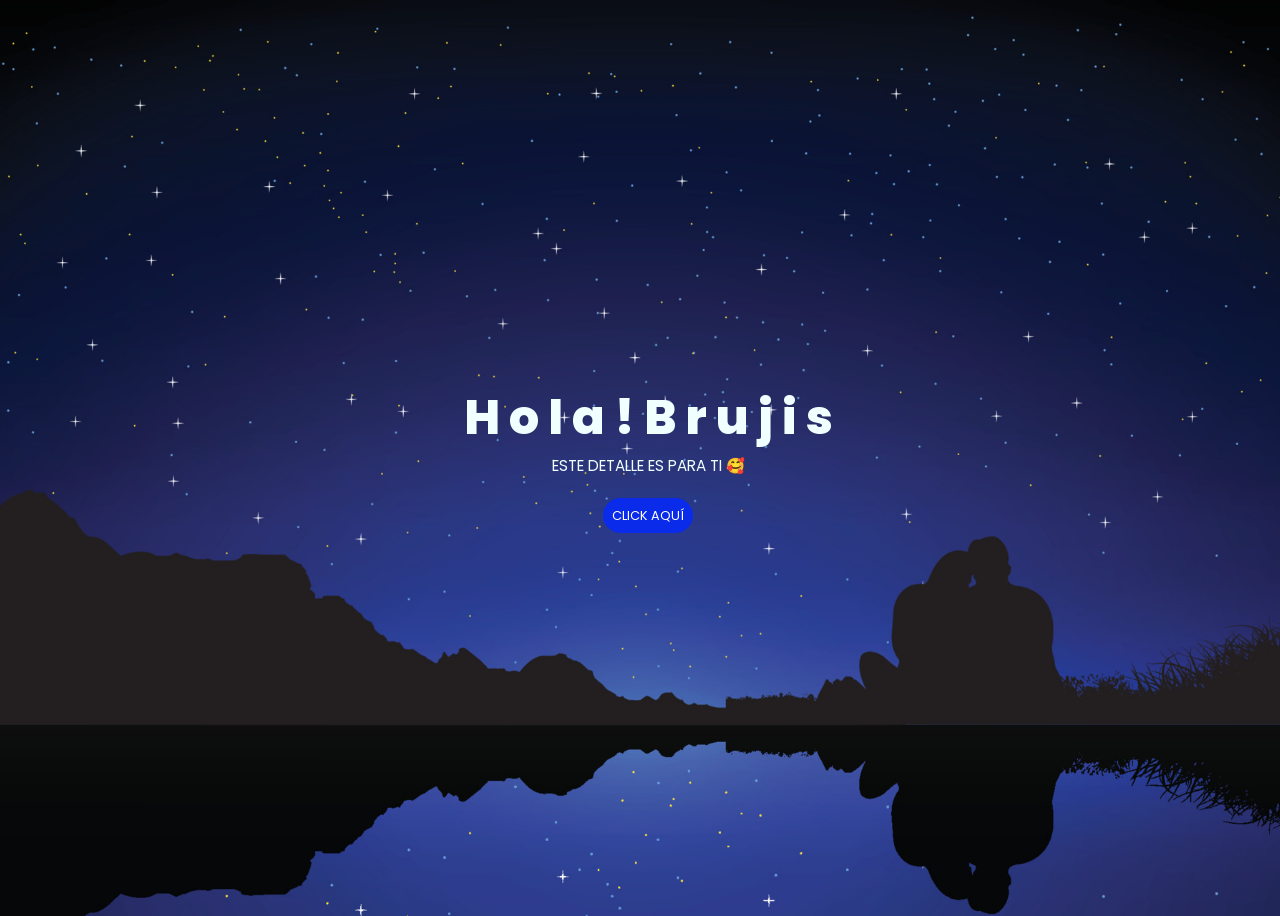
<file: index.html>
<!DOCTYPE html>
<html lang="en">
<head>
    <meta charset="UTF-8">
    <meta http-equiv="X-UA-Compatible" content="IE=edge">
    <meta name="viewport" content="width=device-width, initial-scale=1.0">
    <link rel="stylesheet" href="css/style.css">
    <link rel="icon" href="img/flowers.png" type="image/x-icon">
    <title>FELIZ SAN VALENTIN 2025</title>
</head>

<body>
    <div class="greetings">
        <span>H</span>
        <span>o</span>
        <span>l</span>
        <span>a</span>
        <span>!</span>
        <span>B</span>
        <span>r</span>
        <span>u</span>
        <span>j</span>
        <span>i</span>
        <span>s</span>
        <span></span>
        <span></span>
        <span></span>
        <span></span>
        <span></span>
        <span></span>
        <span></span>
    </div>
    <div class="description">
        <span>ESTE DETALLE ES PARA TI 🥰</span>
    </div>
    <div class="button">
        <button class="botones">
            <a href="flower.html" style="color: #fff;">CLICK AQUÍ</a>
        </button>
    </div>

</body>

</html>
</file>
<file: css/style.css>
@import url('https://fonts.googleapis.com/css2?family=Poppins:ital,wght@0,500;1,900&display=swap');
*{
    font-family: 'Poppins',cursive;
}

body {
    color: azure;
    width: 100%;
    height: 82vh;
    display: flex;
    flex-direction: column;
    align-items: center;
    justify-content: center;
    min-height: 100vh;
    background: url("fondo 01.jpg") no-repeat;
    background-size: cover;
    background-position: center;
    
}

.botones {
    padding: 9px;
    border-radius: 80px;
    background-color: transparent;
    border: none;
}

.botones a{
    background-color:  #0a2be9;
    padding: 9px;
    border-radius: 80px;
    -webkit-border-radius: 80px;
    -moz-border-radius: 80px;
    -ms-border-radius: 80px;
    -o-border-radius: 80px; 
}

.botones a:focus{
    background-color: rgb(50, 194, 194);

}

.greetings{
    font-size: 3rem;
    font-weight: 800;
    text-align: center;
}

.greetings > span{
    animation: glow 4.5s ease-in-out infinite;
    text-align: center;
}

@keyframes glow{
    0%, 100%{
        color: #fff;
        text-shadow: 0 0 12px #39c6d6, 0 0 50px #39c6d6, 0 0 100px #39c6d6;
    }
    10%, 90%{
        color: #111;
        text-shadow: none;
    }
}
.greetings > span:nth-child(2){
    animation-delay: .1s ;
}
.greetings > span:nth-child(3){
    animation-delay: .2s ;
}
.greetings > span:nth-child(4){
    animation-delay: .3s ;
}
.greetings > span:nth-child(5){
    animation-delay: .4s ;
}
.greetings > span:nth-child(6){
    animation-delay: .5s ;
}
.greetings > span:nth-child(7){
    animation-delay: .6s ;
}
.greetings > span:nth-child(8){
    animation-delay: .7s ;
}
.greetings > span:nth-child(9){
    animation-delay: .8s ;
}
.greetings > span:nth-child(10){
    animation-delay: .9s ;
}
.greetings > span:nth-child(11){
    animation-delay: .1s ;
}
.greetings > span:nth-child(12){
    animation-delay: .2s ;
}
.greetings > span:nth-child(13){
    animation-delay: .3s ;
}
.greetings > span:nth-child(14){
    animation-delay: .4s ;
}
.greetings > span:nth-child(15){
    animation-delay: .5s ;
}
.greetings > span:nth-child(16){
    animation-delay: .6s ;
}
.greetings > span:nth-child(17){
    animation-delay: .7s ;
}
.greetings > span:nth-child(18){
    animation-delay: .8s ;
}
.description{
    font-size: 0.95rem;
    margin-bottom: 20px;
    text-align: center;
}
.button a{
    text-decoration: none;
    font-size: 0.8rem;
    color: #111;
}
@media screen and (max-width:574px){
    .greetings{
        display: block;
        font-size: 4rem;
        font-weight: 800;
        text-align: center;
    }
    .description{
        font-size: 2rem;
    }
    
    .button a{
        font-size: 1rem;
    }
}
</file>
